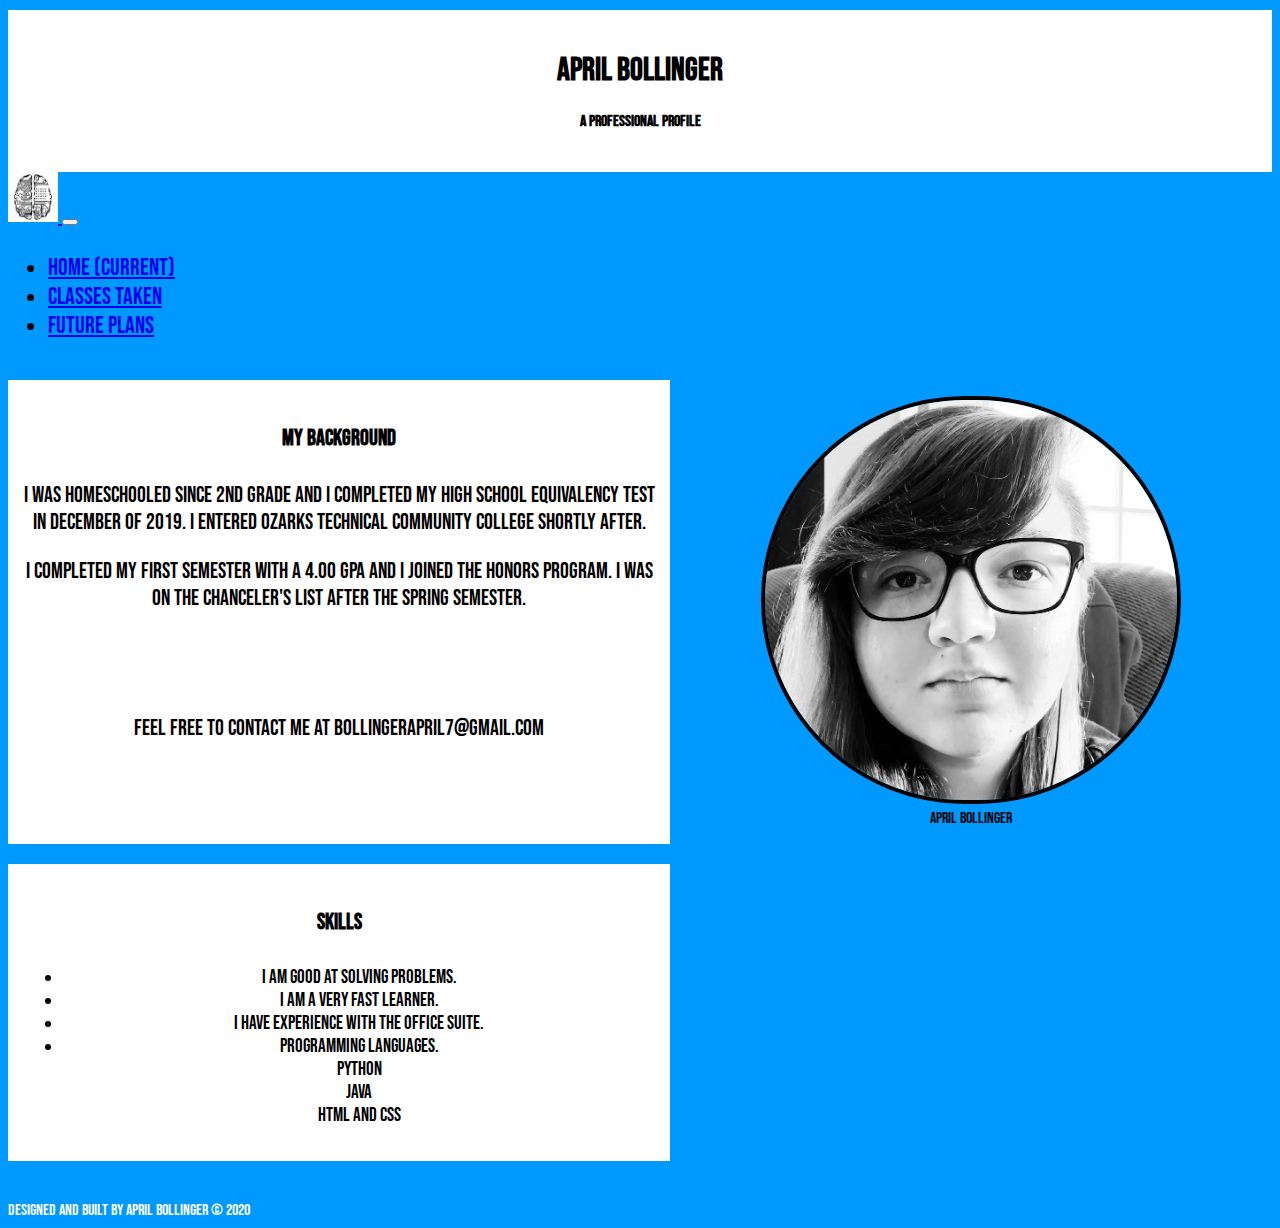
<file: index.html>
<!doctype html>
<html lang="en">

<!--
  Author: April Bollinger
  Date:   07/28/2020
  Project: Online Bio
-->

<head>
  <!-- Required meta tags -->
  <meta charset="utf-8">
  <meta name="viewport" content="width=device-width, initial-scale=1, shrink-to-fit=no">

  <!-- Bootstrap CSS -->
  <link rel="stylesheet" href="https://stackpath.bootstrapcdn.com/bootstrap/4.5.0/css/bootstrap.min.css" integrity="sha384-9aIt2nRpC12Uk9gS9baDl411NQApFmC26EwAOH8WgZl5MYYxFfc+NcPb1dKGj7Sk" crossorigin="anonymous">
  <link rel="stylesheet" href="style.css">
  <link rel="stylesheet" href="responsiveStyles.css" media="screen and (max-width: 1370px)">
  <link href="https://fonts.googleapis.com/css2?family=Bebas+Neue&display=swap" rel="stylesheet">

  <title>April Bollinger's Online Bio</title>
</head>

<body>
  <div class="container-fluid">
    <header>
      <h1>April Bollinger</h1>
      <h4>A Professional Profile</h4>
    </header>

    <nav class="navbar navbar-expand-lg sticky-top navbar-dark bg-dark">
      <a class="navbar-brand" href="#">
        <img src="images/circuitbrain.png" width="50" height="50" alt="" loading="lazy">
      </a>
      <button class="navbar-toggler" type="button" data-toggle="collapse" data-target="#navbarNav" aria-controls="navbarNav" aria-expanded="false" aria-label="Toggle navigation">
        <span class="navbar-toggler-icon"></span>
      </button>
      <div class="collapse navbar-collapse" id="navbarNav">
        <ul class="navbar-nav">
          <li class="nav-item active">
            <a class="nav-link" href="index.html">Home <span class="sr-only">(current)</span></a>
          </li>
          <li class="nav-item">
            <a class="nav-link" href="classestaken.html">Classes Taken</a>
          </li>
          <li class="nav-item">
            <a class="nav-link" href="futureplans.html">Future Plans</a>
          </li>
        </ul>
      </div>
    </nav>

    <div class="columns">
      <div class="column-1">
        <h4>My Background</h4>
        <p>
          I was homeschooled since 2nd grade and I completed my High School Equivalency Test in December of 2019.
          I entered Ozarks Technical Community College shortly after.
        </p>
        <p>
          I completed my first semester with a 4.00 GPA and I joined the Honors Program.
          I was on the Chanceler's List after the spring semester.
        </p>
        <p>
          <br>
          <br>
          <br>
          Feel Free to contact me at bollingerapril7@gmail.com
        </p>
      </div>

      <div class="column-2">
        <figure>
          <img class="crop-circle" src="images/mypic.jpg" alt="April Bollinger" height="400">
          <figcaption>April Bollinger</figcaption>
        </figure>

      </div>

      <div class="column-3">
        <h4>Skills</h4>
        <ul>
          <li>I am good at solving Problems.</li>
          <li>I am a very fast learner.</li>
          <li>I have experience with the Office Suite.</li>
          <li>Programming Languages.<br> Python<br> Java<br> html and css</li>
        </ul>
      </div>
    </div>

    <footer>
      <div class="navbar navbar-dark bg-dark">
        Designed and Built By April Bollinger &copy; 2020
      </div>
    </footer>

  </div>


  <!-- Optional JavaScript -->
  <!-- jQuery first, then Popper.js, then Bootstrap JS -->
  <script src="https://code.jquery.com/jquery-3.5.1.slim.min.js" integrity="sha384-DfXdz2htPH0lsSSs5nCTpuj/zy4C+OGpamoFVy38MVBnE+IbbVYUew+OrCXaRkfj" crossorigin="anonymous"></script>
  <script src="https://cdn.jsdelivr.net/npm/popper.js@1.16.0/dist/umd/popper.min.js" integrity="sha384-Q6E9RHvbIyZFJoft+2mJbHaEWldlvI9IOYy5n3zV9zzTtmI3UksdQRVvoxMfooAo" crossorigin="anonymous"></script>
  <script src="https://stackpath.bootstrapcdn.com/bootstrap/4.5.0/js/bootstrap.min.js" integrity="sha384-OgVRvuATP1z7JjHLkuOU7Xw704+h835Lr+6QL9UvYjZE3Ipu6Tp75j7Bh/kR0JKI" crossorigin="anonymous"></script>
</body>

</html>
</file>
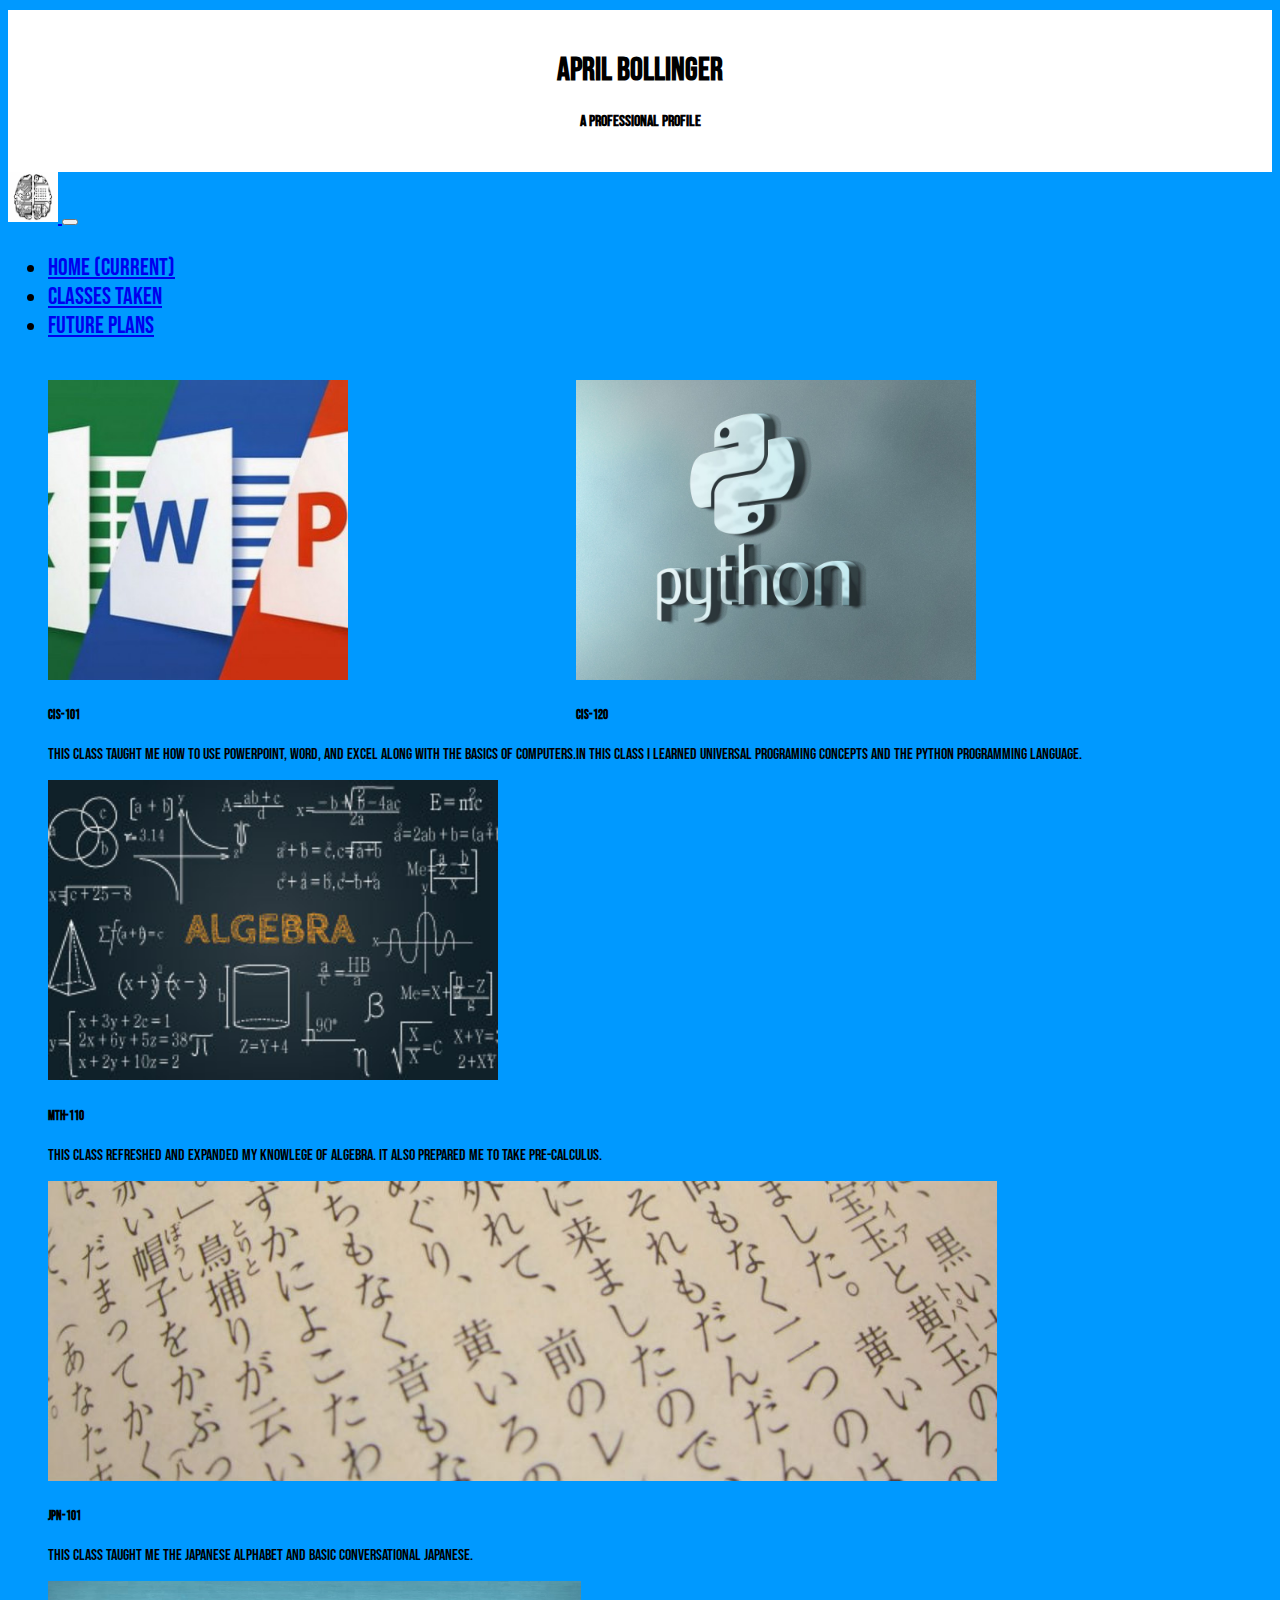
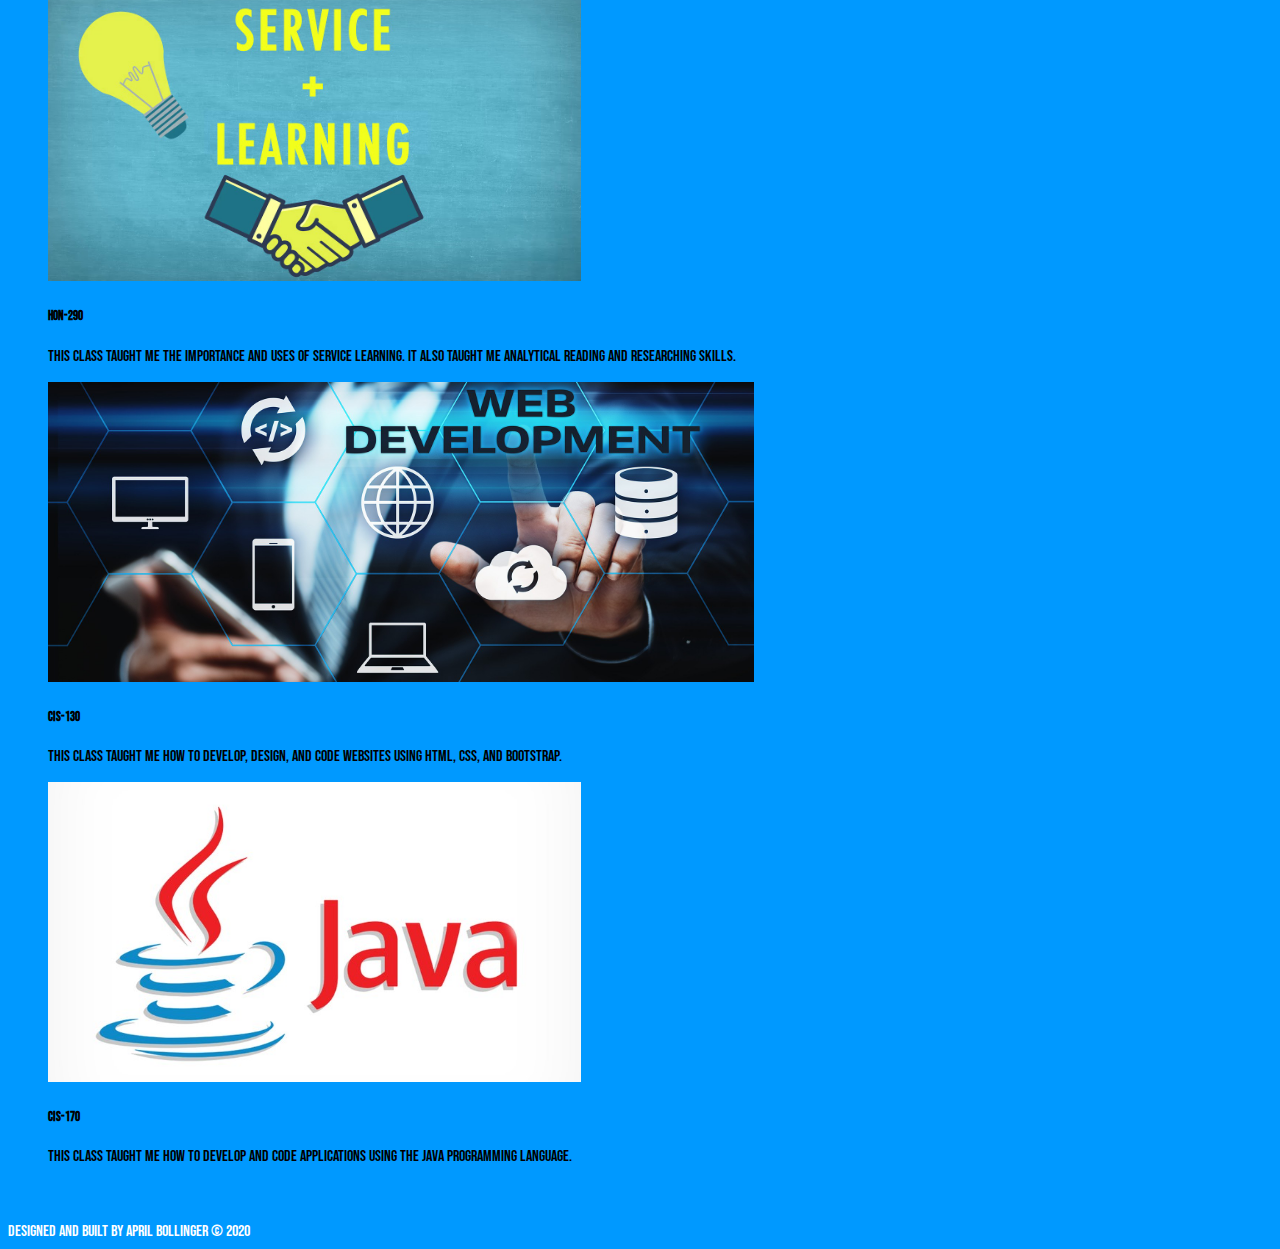
<file: classestaken.html>
<!doctype html>
<html lang="en">

<!--
  Author: April Bollinger
  Date:   07/28/2020
  Project: Online Bio
-->

<head>
  <!-- Required meta tags -->
  <meta charset="utf-8">
  <meta name="viewport" content="width=device-width, initial-scale=1, shrink-to-fit=no">

  <!-- Bootstrap CSS -->
  <link rel="stylesheet" href="https://stackpath.bootstrapcdn.com/bootstrap/4.5.0/css/bootstrap.min.css" integrity="sha384-9aIt2nRpC12Uk9gS9baDl411NQApFmC26EwAOH8WgZl5MYYxFfc+NcPb1dKGj7Sk" crossorigin="anonymous">
  <link rel="stylesheet" href="style.css">
  <link rel="stylesheet" href="responsiveStyles.css" media="screen and (max-width: 1370px)">
  <link href="https://fonts.googleapis.com/css2?family=Bebas+Neue&display=swap" rel="stylesheet">


  <title>April Bollinger's Online Bio</title>
</head>

<body>
  <div class="container-fluid">
    <header>
      <h1>April Bollinger</h1>
      <h4>A Professional Profile</h4>
    </header>

    <nav class="navbar navbar-expand-lg sticky-top navbar-dark bg-dark">
      <a class="navbar-brand" href="#">
        <img src="images/circuitbrain.png" width="50" height="50" alt="" loading="lazy">
      </a>
      <button class="navbar-toggler" type="button" data-toggle="collapse" data-target="#navbarNav" aria-controls="navbarNav" aria-expanded="false" aria-label="Toggle navigation">
        <span class="navbar-toggler-icon"></span>
      </button>
      <div class="collapse navbar-collapse" id="navbarNav">
        <ul class="navbar-nav">
          <li class="nav-item">
            <a class="nav-link" href="index.html">Home <span class="sr-only">(current)</span></a>
          </li>
          <li class="nav-item active">
            <a class="nav-link" href="classestaken.html">Classes Taken</a>
          </li>
          <li class="nav-item">
            <a class="nav-link" href="futureplans.html">Future Plans</a>
          </li>
        </ul>
      </div>
    </nav>

    <div class="row row-cols-1 row-cols-md-3">
      <div class="col mb-4">
        <div class="card h-100">
          <img src="images/officesuite.jpg" class="card-img-top" alt="..." height="300">
          <div class="card-body">
            <h5 class="card-title">CIS-101</h5>
            <p class="card-text">This class taught me how to use Powerpoint, Word, and Excel along with the basics of computers.</p>
          </div>
        </div>
      </div>
      <div class="col mb-4">
        <div class="card h-100">
          <img src="images/python.jpg" class="card-img-top" alt="..." height="300">
          <div class="card-body">
            <h5 class="card-title">CIS-120</h5>
            <p class="card-text">In this class I learned universal programing concepts and the Python programming language.</p>
          </div>
        </div>
      </div>
      <div class="col mb-4">
        <div class="card h-100">
          <img src="images/algebra.jpg" class="card-img-top" alt="..." height="300">
          <div class="card-body">
            <h5 class="card-title">MTH-110</h5>
            <p class="card-text">This class refreshed and expanded my knowlege of Algebra. It also prepared me to take Pre-calculus.</p>
          </div>
        </div>
      </div>
      <div class="col mb-4">
        <div class="card h-100">
          <img src="images/JPN.jpg" class="card-img-top" alt="..." height="300">
          <div class="card-body">
            <h5 class="card-title">JPN-101</h5>
            <p class="card-text">This class taught me the Japanese Alphabet and basic conversational Japanese.</p>
          </div>
        </div>
      </div>
      <div class="col mb-4">
        <div class="card h-100">
          <img src="images/servlearn.jpg" class="card-img-top" alt="..." height="300">
          <div class="card-body">
            <h5 class="card-title">HON-290</h5>
            <p class="card-text">This class taught me the importance and uses of Service Learning. It also taught me analytical reading and researching skills.</p>
          </div>
        </div>
      </div>
      <div class="col mb-4">
        <div class="card h-100">
          <img src="images/webdev.jpg" class="card-img-top" alt="..." height="300">
          <div class="card-body">
            <h5 class="card-title">CIS-130</h5>
            <p class="card-text">This class taught me how to develop, design, and code websites using html, css, and Bootstrap.</p>
          </div>
        </div>
      </div>
      <div class="col mb-4">
        <div class="card h-100">
          <img src="images/java.jpg" class="card-img-top" alt="..." height="300">
          <div class="card-body">
            <h5 class="card-title">CIS-170</h5>
            <p class="card-text">This class taught me how to develop and code applications using the Java programming language.</p>
          </div>
        </div>
      </div>
    </div>



    <footer>
      <div class="navbar navbar-dark bg-dark">
        Designed and Built By April Bollinger &copy; 2020
      </div>
    </footer>
  </div>


  <!-- Optional JavaScript -->
  <!-- jQuery first, then Popper.js, then Bootstrap JS -->
  <script src="https://code.jquery.com/jquery-3.5.1.slim.min.js" integrity="sha384-DfXdz2htPH0lsSSs5nCTpuj/zy4C+OGpamoFVy38MVBnE+IbbVYUew+OrCXaRkfj" crossorigin="anonymous"></script>
  <script src="https://cdn.jsdelivr.net/npm/popper.js@1.16.0/dist/umd/popper.min.js" integrity="sha384-Q6E9RHvbIyZFJoft+2mJbHaEWldlvI9IOYy5n3zV9zzTtmI3UksdQRVvoxMfooAo" crossorigin="anonymous"></script>
  <script src="https://stackpath.bootstrapcdn.com/bootstrap/4.5.0/js/bootstrap.min.js" integrity="sha384-OgVRvuATP1z7JjHLkuOU7Xw704+h835Lr+6QL9UvYjZE3Ipu6Tp75j7Bh/kR0JKI" crossorigin="anonymous"></script>
</body>

</html>
</file>
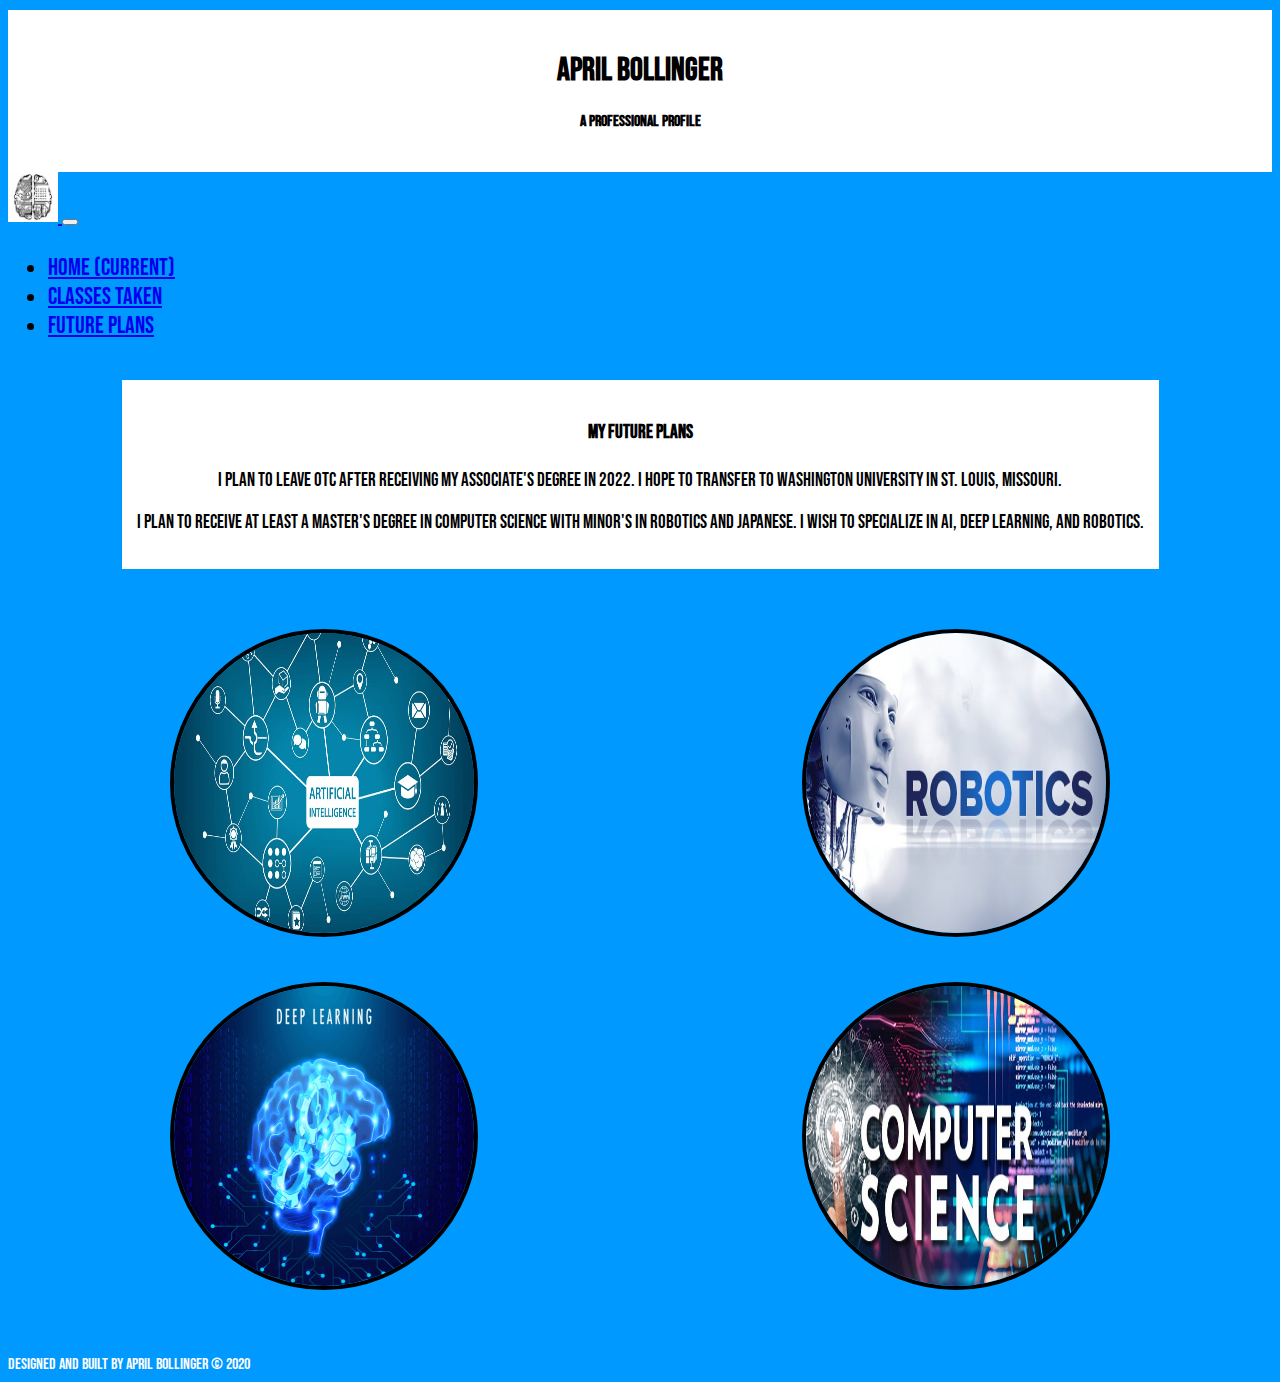
<file: futureplans.html>
<!doctype html>
<html lang="en">

<!--
  Author: April Bollinger
  Date:   07/28/2020
  Project: Online Bio
-->

<head>
  <!-- Required meta tags -->
  <meta charset="utf-8">
  <meta name="viewport" content="width=device-width, initial-scale=1, shrink-to-fit=no">

  <!-- Bootstrap CSS -->
  <link rel="stylesheet" href="https://stackpath.bootstrapcdn.com/bootstrap/4.5.0/css/bootstrap.min.css" integrity="sha384-9aIt2nRpC12Uk9gS9baDl411NQApFmC26EwAOH8WgZl5MYYxFfc+NcPb1dKGj7Sk" crossorigin="anonymous">
  <link rel="stylesheet" href="style.css">
  <link rel="stylesheet" href="responsiveStyles.css" media="screen and (max-width: 1370px)">
  <link href="https://fonts.googleapis.com/css2?family=Bebas+Neue&display=swap" rel="stylesheet">


  <title>April Bollinger's Online Bio</title>
</head>

<body>
  <div class="container-fluid">
    <header>
      <h1>April Bollinger</h1>
      <h4>A Professional Profile</h4>
    </header>

    <nav class="navbar navbar-expand-lg sticky-top navbar-dark bg-dark">
      <a class="navbar-brand" href="#">
        <img src="images/circuitbrain.png" width="50" height="50" alt="" loading="lazy">
      </a>
      <button class="navbar-toggler" type="button" data-toggle="collapse" data-target="#navbarNav" aria-controls="navbarNav" aria-expanded="false" aria-label="Toggle navigation">
        <span class="navbar-toggler-icon"></span>
      </button>
      <div class="collapse navbar-collapse" id="navbarNav">
        <ul class="navbar-nav">
          <li class="nav-item">
            <a class="nav-link" href="index.html">Home <span class="sr-only">(current)</span></a>
          </li>
          <li class="nav-item">
            <a class="nav-link" href="classestaken.html">Classes Taken</a>
          </li>
          <li class="nav-item active">
            <a class="nav-link" href="futureplans.html">Future Plans</a>
          </li>
        </ul>
      </div>
    </nav>


    <div class="maincontent">
      <div class="col-1-text">
        <h4>My Future Plans</h4>
        <p>
          I plan to leave OTC after receiving my Associate's degree in 2022.
          I hope to transfer to Washington University in St. Louis, Missouri.
        </p>
        <p>
          I plan to receive at least a Master's degree in Computer Science with minor's in Robotics and Japanese.
          I wish to specialize in AI, Deep Learning, and Robotics.
        </p>
      </div>

      <div class="pic-col-1">
        <div class="pic=case">
          <img class="crop-circle top-pic-1" src="images/AI.jpg" alt="Artificial Intellegence" height="300" width="300">
        </div>
        <div class="pic-case">
          <img class="crop-circle bottom-pic-1" src="images/deeplearn.png" alt="Deep Learning" height="300" width="300">
        </div>
      </div>

      <div class="pic-col-2">
        <div class="pic-case">
          <img class="crop-circle top-pic-2" src="images/robot.jpg" alt="Robotics" height="300" width="300">
        </div>
        <div class="pic-case">
          <img class="crop-circle bottom-pic-2" src="images/compsci.jpg" alt="Computer Science" height="300" width="300">
        </div>
      </div>
    </div>

    <footer>
      <div class="navbar navbar-dark bg-dark">
        Designed and Built By April Bollinger &copy; 2020
      </div>
    </footer>
  </div>


  <!-- Optional JavaScript -->
  <!-- jQuery first, then Popper.js, then Bootstrap JS -->
  <script src="https://code.jquery.com/jquery-3.5.1.slim.min.js" integrity="sha384-DfXdz2htPH0lsSSs5nCTpuj/zy4C+OGpamoFVy38MVBnE+IbbVYUew+OrCXaRkfj" crossorigin="anonymous"></script>
  <script src="https://cdn.jsdelivr.net/npm/popper.js@1.16.0/dist/umd/popper.min.js" integrity="sha384-Q6E9RHvbIyZFJoft+2mJbHaEWldlvI9IOYy5n3zV9zzTtmI3UksdQRVvoxMfooAo" crossorigin="anonymous"></script>
  <script src="https://stackpath.bootstrapcdn.com/bootstrap/4.5.0/js/bootstrap.min.js" integrity="sha384-OgVRvuATP1z7JjHLkuOU7Xw704+h835Lr+6QL9UvYjZE3Ipu6Tp75j7Bh/kR0JKI" crossorigin="anonymous"></script>
</body>

</html>
</file>
<file: style.css>
/*
  Author:  April Bollinger
  Date:    07/28/2020
  Project: Online Bio
*/
/* Universal styles */
body {
  color: black;
  background-color: #0099ff;
  font-family: 'Bebas Neue', serif;
  box-sizing: border-box;
}

header {
  text-align: center;
  background-color: white;
  padding: 20px;
  margin-top: 10px;
  margin-bottom: 0px;
  color: black;
}

nav {
  font-size: 1.5rem;
}

footer {
  color: white;
  margin-top: 40px;
}

/* Index page styles */
.crop-circle {
  border-radius: 1000px;
  border: 4px black solid;
}

.columns {
  display: flex;
  margin-top: 40px;
  text-align: center;
  flex-wrap: wrap;
}

.column-1, .column-3 {
  background-color: white;
  color: black;
  max-width: 33%;
  font-size: 1.2rem;
  padding: 15px;
}

.column-1, .column-3 h4 {
  font-size: 1.4rem;
}

.column-1 {
  flex-grow: 1
}

.column-2 {
  flex-grow: 1
}

.column-3 {
  flex-grow: 1
}

/* classes taken page styles */
.row {
  margin: 40px;
  display: flex;
  flex-wrap: wrap;
}

/* Future plans page styles */
.col-1-text {
  text-align: center;
  background-color: white;
  color: black;
  max-width: 48%;
  font-size: 1.2rem;
  padding: 15px;
}

.pic-col-1, .pic-col-2 {
  max-width: 25%;
}

.maincontent {
  display: flex;
  margin-top: 40px;
  flex-wrap: wrap;
}

.bottom-pic-1 {
  margin-top: 20px;
  margin-left: 60px;
  margin-right: 0px;
}

.top-pic-1 {
  margin-left: 60px;
  margin-right: 0px;
}

.bottom-pic-2 {
  margin-top: 20px;
  margin-left: 30px;
  margin-right: 0px;
}

.top-pic-2 {
  margin-left: 30px;
  margin-right: 0px;
}
</file>
<file: responsiveStyles.css>
/*
  Author:  April Bollinger
  Date:    07/28/2020
  Project: Online Bio
*/
@media screen and (max-width: 1370px) {
  .column-1, .column-2, .column-3 {
    max-width: 50%;
  }

  .column-3 {
    margin-top: 20px;
  }

  .col-1-text {
    max-width: 100%;
    margin: auto;
    margin-bottom: 40px;
  }

  .pic-col-1, .pic-col-2 {
    margin-top: 40px;
    max-width: 100%;
    margin: auto;
  }

  .maincontent img {
    margin: 20px;
  }
}

@media screen and (max-width: 910px) {
  .column-1, .column-2, .column-3 {
    max-width: 100%;
  }

  .column-2 {
    margin-top: 20px;
  }
}

@media screen and (max-width: 782px) {
  .maincontent {
    width: 100%;
  }

  .maincontent img {
    max-width: 100%;
  }

  .pic-case {
    width: 100%;
  }
}
</file>
